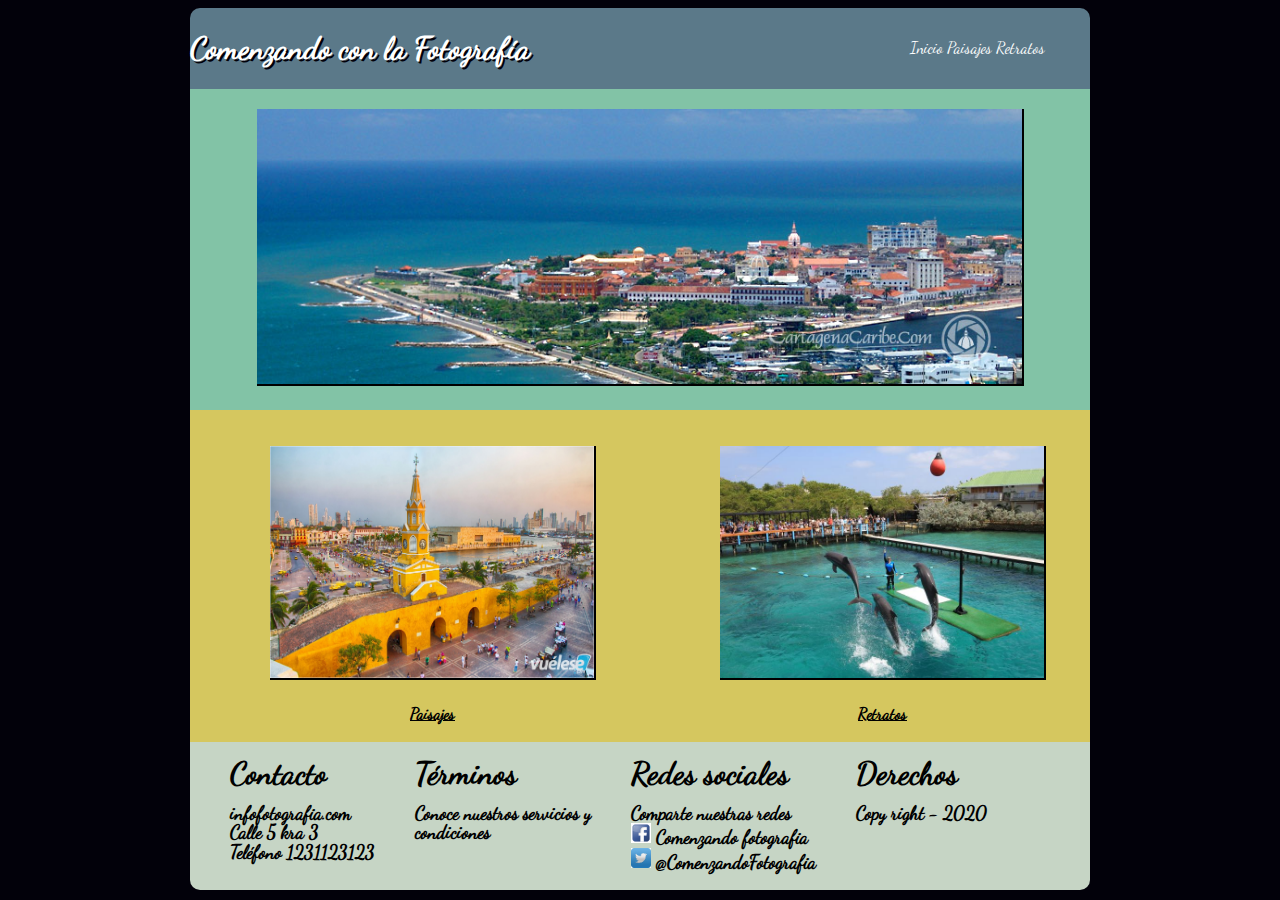
<file: index.html>
<!DOCTYPE html>
<html lang="es" dir="ltr">
  <head>
    <meta charset="utf-8">
    <meta name="viewport" content="width=device-width, user=scalable=no">

    <meta name="author" content = "Oscar Bravo Arrieta">
    <title>Comenzando con la Fotografía</title>
    <link rel="stylesheet" href="css/estilos.css">
  </head>

  <body>
    <div class="contenido">
      <header>

          <div class="div-titulo">
            <h1>Comenzando con la Fotografía</h1>
          </div>
          <div class="div-menu">
            <navbar id="menu-principal">
               <a href="index.html">Inicio</a>
               <a href="html/paisajes.html">Paisajes</a>
               <a href="html/retratos.html">Retratos</a>
            </navbar>
          </div>

      </header>
      <div class="div-general">



        <div class="div_primario">
              <img src="images/img_imagen_1.jpg" class="imagen_1">
        </div>
        <div class="div_secundario">
          <div id="div_interno_1">
            <figure id="fig_1">
              <a href="html/paisajes.html"><img src="images/img_imagen_2.jpg" class="img_desc"/></a>
              <figcaption>Paisajes</figcaption>
            </figure>
          </div>

          <div id="div_interno_2">

            <figure id="fig_2">
              <a href="html/retratos.html"><img src="images/img_imagen_3.jpg" class="img_desc"/></a>
              <figcaption>Retratos</figcaption>
            </figure>

          </div>
        </div>
      </div>
      <footer>
        <div id="foot-contenido">
          <div id="foot-contacto">
              <h1>Contacto</h1>
                <h3>
                infofotografia.com <br>
                Calle 5 kra 3 <br>
                Teléfono 1231123123
              </h3>
          </div>
          <div id="foot-trminos">

              <h1>Términos</h1>
                <h3>
                  Conoce nuestros servicios y <br>
                  condiciones
                </h3>

          </div>
          <div id="foot-redes">

              <h1>Redes sociales</h1>
              <h3>
                Comparte nuestras redes <br>
                <img src="images/img_imagen_facebook.jpg" class="img_redes" alt="">

                Comenzando fotografia<br>
                <img src="images/img_imagen_twitter.jpg" class="img_redes" alt="">

                @ComenzandoFotografia
              </h3>

          </div>
          <div id="foot-derechs">

              <h1>Derechos</h1>
                 <h3>
                   Copy right - 2020
                 </h3>

          </div>
        </div>
      </footer>



    </div>

  </body>
</html>
</file>
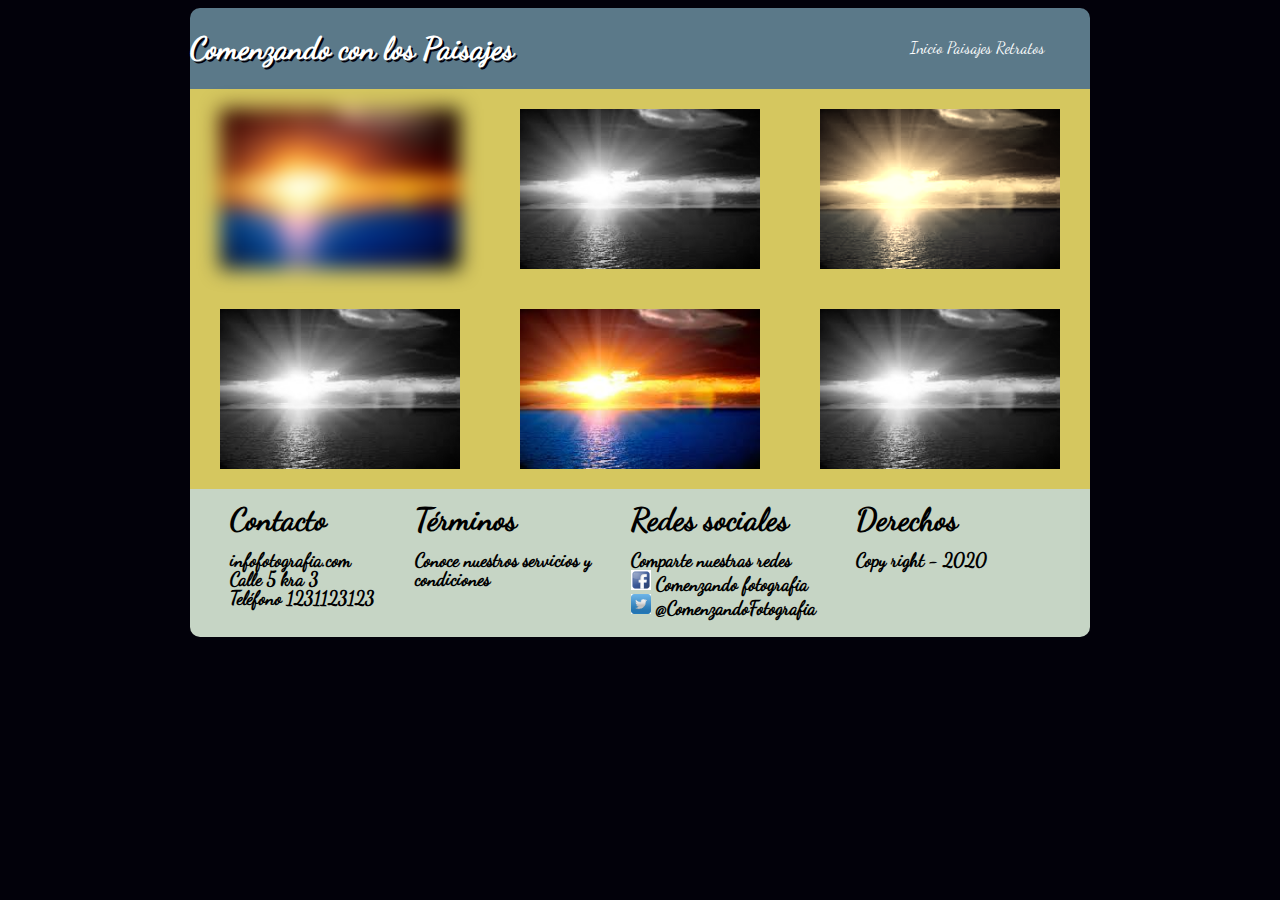
<file: html/paisajes.html>
<!DOCTYPE html>
<html lang="es" dir="ltr">
  <head>
    <meta charset="utf-8">
    <meta name="viewport" content="width=device-width, user=scalable=no">
    <meta name="author" content = "Oscar Bravo Arrieta">
    <title>Comenzando con los paisajes</title>
    <link rel="stylesheet" href="../css/estilos.css">
  </head>

  <body>

    <div class="contenido">
    <header>
          <div class="div-titulo">
            <h1>Comenzando con los Paisajes</h1>
          </div>
          <div class="div-menu">
            <navbar id="menu-principal">
              <a href="../index.html">Inicio</a>
              <a href="paisajes.html">Paisajes</a>
              <a href="retratos.html">Retratos</a>
          </div>
      </header>
      <div class="galeria">
        <div class="img_1">
            <img src="../images/img_imagen_5.jpg"/>
        </div>
        <div class="img_2">
            <img src="../images/img_imagen_5.jpg"/>
        </div>
        <div class="img_3">
            <img src="../images/img_imagen_5.jpg"/>
        </div>
        <div class="img_4">
            <img src="../images/img_imagen_5.jpg"/>
        </div>
        <div class="img_5">
          <img src="../images/img_imagen_5.jpg"/>
        </div>
        <div class="img_6">
          <img src="../images/img_imagen_5.jpg"/>
        </div>
      </div>
      <footer>
        <div id="foot-contenido">
          <div id="foot-contacto">
            <p>
              <h1>Contacto</h1>
                <h3>
                infofotografia.com <br>
                Calle 5 kra 3 <br>
                Teléfono 1231123123
              </h3>
            </p>
          </div>
          <div id="foot-trminos">
              <h1>Términos</h1>
                <h3>
                  Conoce nuestros servicios y <br>
                  condiciones
                </h3>
          </div>
          <div id="foot-redes">

              <h1>Redes sociales</h1>
              <h3>
                Comparte nuestras redes <br>
                <img src="../images/img_imagen_facebook.jpg" class="img_redes">

                Comenzando fotografia<br>
                <img src="../images/img_imagen_twitter.jpg" class="img_redes">

                @ComenzandoFotografia
              </h3>
          </div>
          <div id="foot-derechs">
              <h1>Derechos</h1>
                 <h3>
                   Copy right - 2020
                 </h3>
          </div>
        </div>
      </footer>
    </div>
  </body>
</html>
</file>
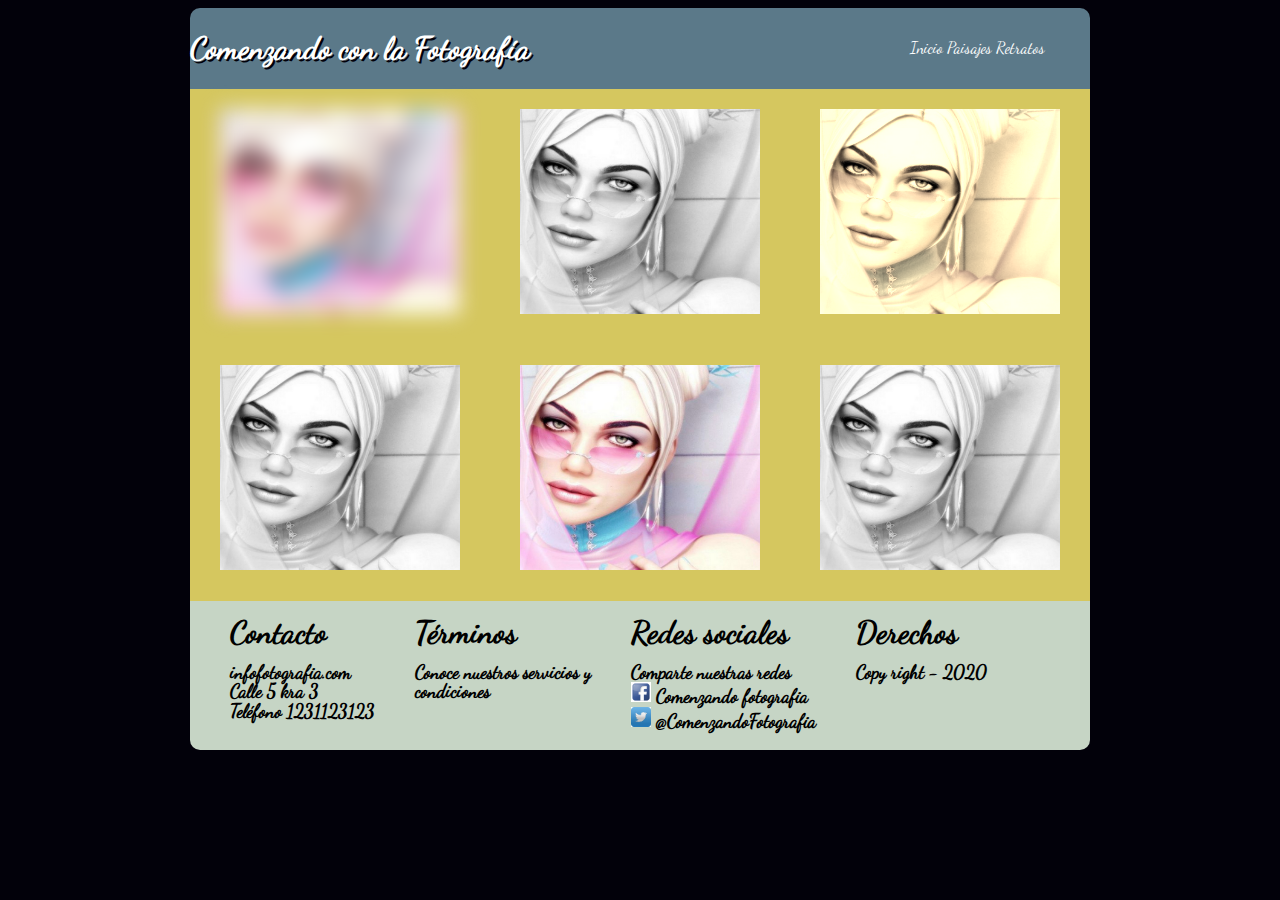
<file: html/retratos.html>
<!DOCTYPE html>
<html lang="es" dir="ltr">
  <head>
    <meta charset="utf-8">
    <meta name="viewport" content="width=device-width, user=scalable=no">
    <meta name="author" content = "Oscar Bravo Arrieta">
    <title>Comenzando con los Retratos</title>
    <link rel="stylesheet" href="../css/estilos.css">
  </head>
  <body>
    <div class="contenido">
      <header>
          <div class="div-titulo">
            <h1>Comenzando con la Fotografía</h1>
          </div>
          <div class="div-menu">
            <navbar id="menu-principal">
              <a href="../index.html">Inicio</a>
              <a href="paisajes.html">Paisajes</a>
              <a href="retratos.html">Retratos</a>
            </navbar>
          </div>
      </header>
      <div class="galeria">
        <div class="img_1">
            <img src="../images/img_imagen_6.jpg"/>
        </div>
        <div class="img_2">
            <img src="../images/img_imagen_6.jpg"/>
        </div>
        <div class="img_3">
            <img src="../images/img_imagen_6.jpg"/>
        </div>
        <div class="img_4">
            <img src="../images/img_imagen_6.jpg"/>
        </div>
        <div class="img_5">
          <img src="../images/img_imagen_6.jpg"/>
        </div>
        <div class="img_6">
          <img src="../images/img_imagen_6.jpg"/>
        </div>
      </div>
      <footer>
        <div id="foot-contenido">
          <div id="foot-contacto">
            <p>
              <h1>Contacto</h1>
                <h3>
                infofotografia.com <br>
                Calle 5 kra 3 <br>
                Teléfono 1231123123
              </h3>
            </p>
          </div>
          <div id="foot-trminos">
              <h1>Términos</h1>
                <h3>
                  Conoce nuestros servicios y <br>
                  condiciones
                </h3>
          </div>
          <div id="foot-redes">
              <h1>Redes sociales</h1>
              <h3>
                Comparte nuestras redes <br>
                <img src="../images/img_imagen_facebook.jpg" class="img_redes" >
                Comenzando fotografia<br>
                <img src="../images/img_imagen_twitter.jpg" class="img_redes" >
                @ComenzandoFotografia
              </h3>
          </div>
          <div id="foot-derechos">

              <h1>Derechos</h1>
                 <h3>
                   Copy right - 2020
                 </h3>
          </div>
        </div>
      </footer>
    </div>
  </body>
</html>
</file>
<file: css/estilos.css>
@font-face {
  font-family: DancingScript-Regular;
  src: url(../fuentes/DancingScript-Regular.ttf);
}

body{
  background-color:#02010a;
}
header{
  font-family: DancingScript-Regular;
  background-color: #5b7989;
  border-radius: 10px 10px 0px 0px;
  color: white;
  width: 100%;
  margin: 0 auto;
  display: flex;
  flex-flow:row;
  vertical-align: middle;
  animation: efecto-cargue 1s;

}
@-webkit-keyframes efecto-cargue{
  0%{
    margin-top: 150%;
  }
  60%{
    margin-top: -5%;
  }
  100%{
    margin-top: 0%;
  }
}
.div-titulo{
  width: 80%;
  order: 1;
}
.div-menu{
  width: 20%;
  margin-top: 30px;
  order: 2;
}
.div-titulo h1{
  text-shadow: 2px 2px #02010a;
  font-family: DancingScript-Regular;
}
#menu-principal>a{
  text-decoration: none;
  color: white;
}
#menu-principal>a:hover {
  text-decoration: underline;
  color: red;
}
.contenido {
  width: 900px;
  margin: 0px auto;
}
.div_primario {
  width:100%;
  background-color:#82c3a6;
  text-align:center;
  vertical-align: middle;
}

.div_secundario{
  margin: 0 auto;
  display: flex;
  flex-flow:wrap-reverse;
  background-color: #d5c75f;
}
.div_secundario div{
  width: 50%;
}
.imagen_1{
  width: 85%;
  margin: 20px;
}
.img_desc{
  width: 80%;
  height: 70%;
  margin: 20px;
}
.div_primario img, .div_secundario div img{
  border-right:2px solid black;
  border-bottom:2px solid black;
}
figure{
  font-family: DancingScript-Regular;
  src: url(../fuentes/DancingScript-Regular.ttf);
  text-align: center;
  text-color:black;
  width: 90%;
  height: 100%;
}
figcaption{
  text-decoration: underline;
  font-weight: bold;
}
#fig_1 img:hover{
	transform: rotateZ(10deg);
  box-shadow: 2px 2px 5px #82c3a6;
  border-right:2px solid black;
  border-bottom:1px solid black;
}
#fig_2 img:hover{
	transform: translate(20px,-5px);
  box-shadow: 2px 2px 5px #82c3a6;
  border-right:2px solid black;
  border-bottom:2px solid black;
}
.galeria{
  background-color: #d5c75f;
  width: 100%;
  text-align: center;
  vertical-align:middle;
  display: flex;
  flex-flow:wrap;
}
.galeria div img{
  width: 80%;
  height: 80%;
  margin-top: 20px;
}
.galeria [class*="img_"]{
  min-height: 200px;
  flex: 1 2 30%;
}
.img_1 {
  -webkit-filter: blur(10px); /* Chrome, Safari, Opera */
  filter: blur(10px);
  order: 1;
}
.img_2 {
	-webkit-filter: grayscale(100%); /* Chrome, Safari, Opera */
	filter: grayscale(100%);
  order: 2;
}
.img_3{
  -webkit-filter: sepia(90%); /* Chrome, Safari, Opera */
  filter: sepia(90%);
  order: 3;
}
.img_4 {
	-webkit-filter: grayscale(100%); /* Chrome, Safari, Opera */
	filter: grayscale(100%);
  order: 4;
}
.img_5 {
  order: 5;
}
.img_6 {
  -webkit-filter: grayscale(100%); /* Chrome, Safari, Opera */
	filter: grayscale(100%);
  order: 6;
}
/*------------------------------------*/
@media screen and (max-width:959px){
  .contenido{
    width: 100%;
  }
  .contenido div{
    text-align: center;
    vertical-align: middle;
    width: 100%;
    display: block;
  }
  header{
    display: block;
  }
  .div_general{
    text-align: center;
    vertical-align: middle;
    width: 100%;
    display: block;
  }

  #foot-contenido div{
    text-align: left;
  }
}
/*-----------------------------------*/
footer{
  width: 100%;
  margin: 0 auto;
  background-color: #C6d5c5;
  clear: both;
  position: relative;
  border-radius: 0px 0px 10px 10px;
  font-family: DancingScript-Regular;
  src: url(../fuentes/DancingScript-Regular.ttf);
  line-height: 120%;
}
#foot-contenido {
  margin: 0 auto;
  display: flex;
  flex-flow:wrap-reverse;
}
footer div div{
  margin-left: 40px;
}
.img_redes{
  width: 20px;
  height: 20px;
}
</file>
